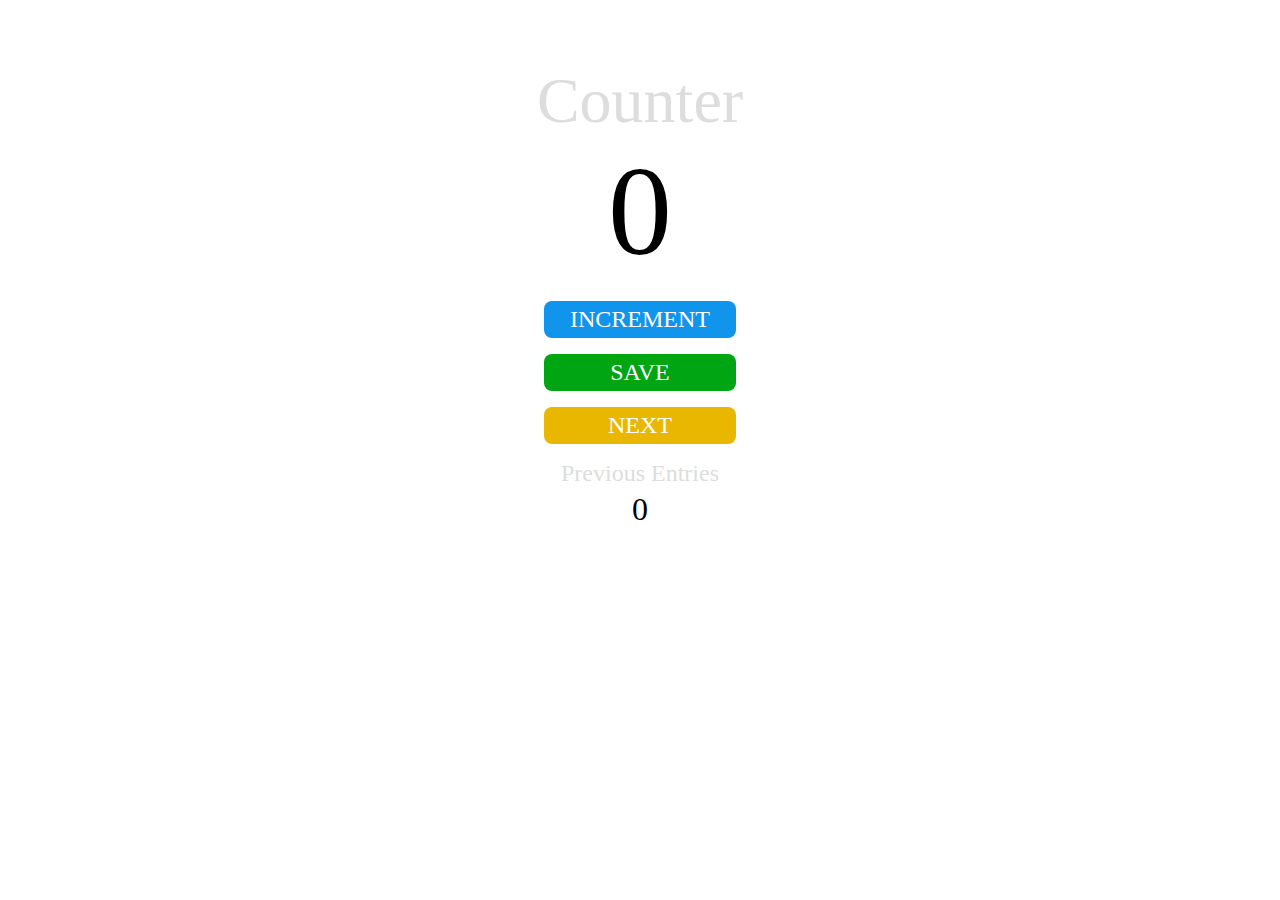
<file: index.html>
<!DOCTYPE html>
<html lang="en">

<head>
    <meta charset="UTF-8">
    <meta http-equiv="X-UA-Compatible" content="IE=edge">
    <meta name="viewport" content="width=device-width, initial-scale=1.0">
    <title>First</title>
    <link rel="stylesheet" href="index.css">

</head>

<body>

    <div class="heading1">Counter</div>
    <div class="count" id="out">0</div>
    <div align="center">
        <button class="countbtn" id="count-btn" onclick="inc()">INCREMENT</button>
        <br>
        <button class="savebtn" id="save-btn" onclick="save()">SAVE</button>
        <br>
        <a href="blackjack.html">
            <button class="nextbtn">NEXT</button>
        </a>

    </div>
    <p class="parahead">Previous Entries</p>
    <p class="prv" id="prvEnt">0</p>

    <script src="index.js"></script>
</body>

</html>
</file>
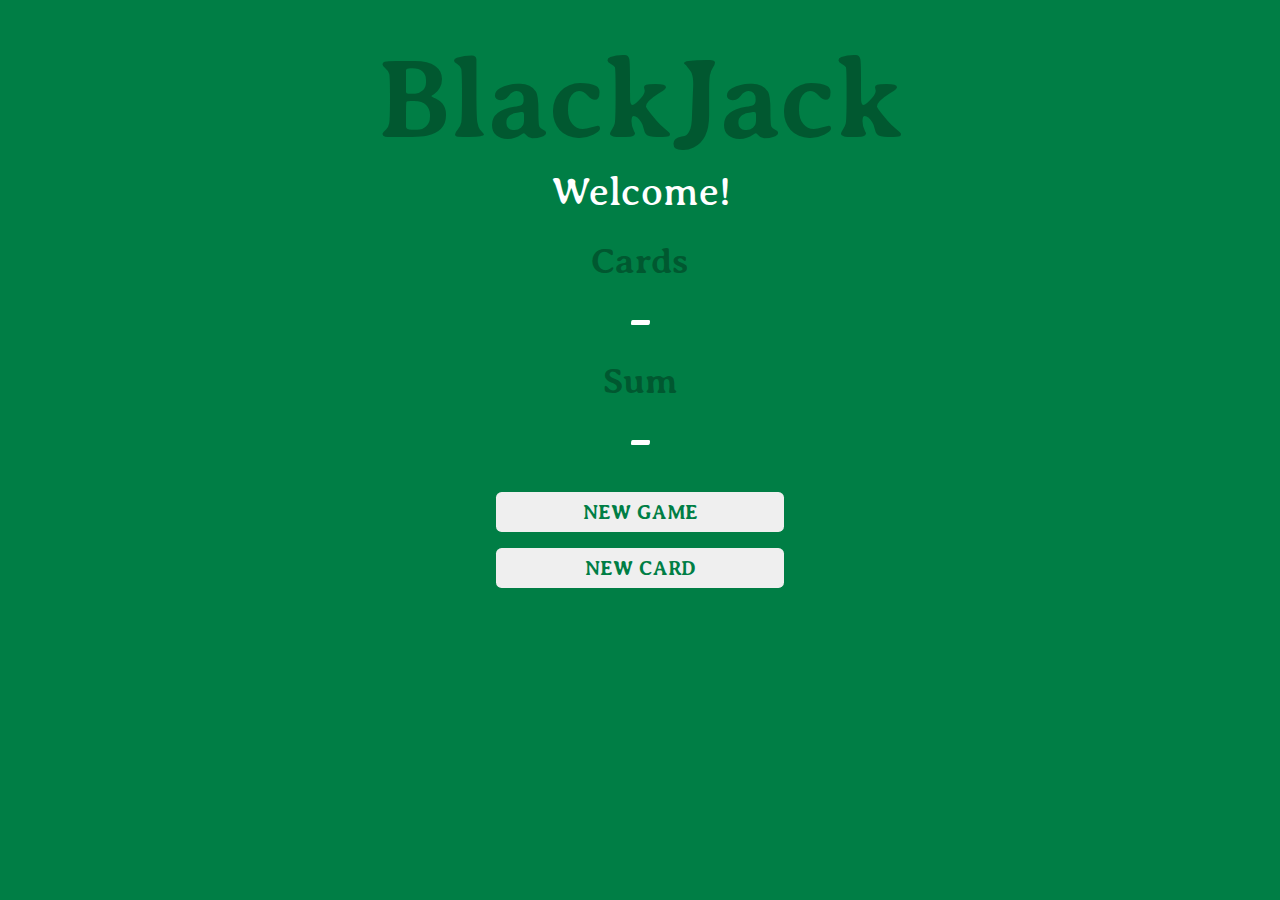
<file: blackjack.html>
<!DOCTYPE html>
<html lang="en">

<head>
    <meta charset="UTF-8">
    <meta http-equiv="X-UA-Compatible" content="IE=edge">
    <meta name="viewport" content="width=device-width, initial-scale=1.0">
    <title>First</title>
    <link rel="stylesheet" href="blackjack.css">

</head>

<body>

    <div class="heading1">BlackJack</div>


    <p class="msg" id="msg-out">Welcome!</p>
    <p class="cards">Cards</p>
    <p class="out" id="card-el">-</p>
    <p class="sum">Sum</p>
    <p class="sum-el" id="sum-el">-</p>
    <div align="center">
        <button class="new" id="new-game" onclick="newgame()">NEW GAME</button>
        <br>
        <button class="crd" id="new-card" onclick="newcard()">NEW CARD</button>
    </div>

    <script src="blackjack.js"></script>
</body>

</html>
</file>
<file: index.css>
@import url('https://fonts.googleapis.com/css2?family=Inter&display=swap');

* {
    font-family: 'inter semibold';
    margin: 0px;
    padding: 0px;
}


.heading1 {

    /* font-family: 'inter medium'; */
    font-size: 4rem;
    text-align: center;
    color: #dddddd;
    margin-top: 4rem;
}

.count {
    font-family: 'inter black';
    font-size: 8rem;
    text-align: center;
}

.btn button {
    text-align: center;
    font-size: 2rem;
    padding: 5px 15px 5px 15px;
    border-radius: 0.5rem;
    
}

.countbtn {
    text-align: center;
    font-size: 1.5rem;
    padding: 5px 15px 5px 15px;
    border-radius: 0.5rem;
    background-color: rgb(16, 148, 236);
    color: white;
    width: 12rem;
    border: none;
    margin-top: 1rem;

}

.countbtn:hover {
    text-align: center;
    font-size: 1.5rem;
    padding: 5px 15px 5px 15px;
    border-radius: 0.5rem;
    background-color: rgba(16, 148, 236, 0.7);
    color: white;
    width: 12rem;
    border: none;
}

.savebtn {
    text-align: center;
    font-size: 1.5rem;
    padding: 5px 15px 5px 15px;
    border-radius: 0.5rem;
    background-color: rgb(0, 165, 19);
    color: white;
    width: 12rem;
    border: none;
    margin-top: 1rem;
}

.savebtn:hover {
    text-align: center;
    font-size: 1.5rem;
    padding: 5px 15px 5px 15px;
    border-radius: 0.5rem;
    background-color: rgba(0, 165, 19, 0.7);
    color: white;
    width: 12rem;
    border: none;
}

.parahead{
    /* font-family: 'inter medium'; */
    font-size: 1.5rem;
    text-align: center;
    color: #dddddd;
    margin-top: 1rem;
}

.prv{
    /* font-family: 'inter medium'; */
    font-size: 2rem;
    text-align: center;
    margin-top: 0.25rem;
    font-family: 'inter black';
    text-align: center;
}

.nextbtn {
    text-align: center;
    font-size: 1.5rem;
    padding: 5px 15px 5px 15px;
    border-radius: 0.5rem;
    background-color: rgb(233, 182, 0);
    color: white;
    width: 12rem;
    border: none;
    margin-top: 1rem;
}

.nextbtn:hover {
    text-align: center;
    font-size: 1.5rem;
    padding: 5px 15px 5px 15px;
    border-radius: 0.5rem;
    background-color: rgb(233, 182, 0,0.7);
    color: white;
    width: 12rem;
    border: none;
}
</file>
<file: blackjack.css>
@import url('https://fonts.googleapis.com/css2?family=Inter&display=swap');
@import url('https://fonts.googleapis.com/css2?family=Stint+Ultra+Condensed&display=swap');
@import url('https://fonts.googleapis.com/css2?family=Caesar+Dressing&display=swap');
@import url('https://fonts.googleapis.com/css2?family=Averia+Serif+Libre&display=swap');

body {
    background-color: #007e45;
}

* {
    font-family: 'Averia Serif Libre', cursive;
    margin: 0px;
    padding: 0px;
}

.heading1 {
    font-size: 7rem;
    text-align: center;
    color: #014224a1;
    margin-top: 2rem;
    font-weight: 700;
}

.msg {
    font-size: 2.5rem;
    text-align: center;
    /* font-weight: 700; */
    /* margin-top: 0.5rem; */
    color: #ffffff;
}

.msg {
    font-size: 2.5rem;
    text-align: center;
    /* font-weight: 700; */
    /* margin-top: 0.5rem; */
    color: #ffffff;
}

.cards, .sum {
    font-size: 2.25rem;
    text-align: center;
    font-weight: 900;
    margin-top: 1.5rem;
    color: #014224a1;
}
.sum {
    margin-top: 0.25rem;
}
.out, .sum-el {
    font-size: 3.75rem;
    text-align: center;
    font-weight: 800;
    /* margin-top: 0.25rem; */
    color: #ffffff;
}

.new, .crd {
    width: 18rem;
    height: 2.5rem;
    border-radius: 0.35rem;
    font-size: 1.25rem;
    font-weight: 800;
    border: none;
    color: #007e45;
    margin-top: 1rem;
}

.new:hover,.crd:hover {
    background-color: #ffffffbb;
}
</file>
